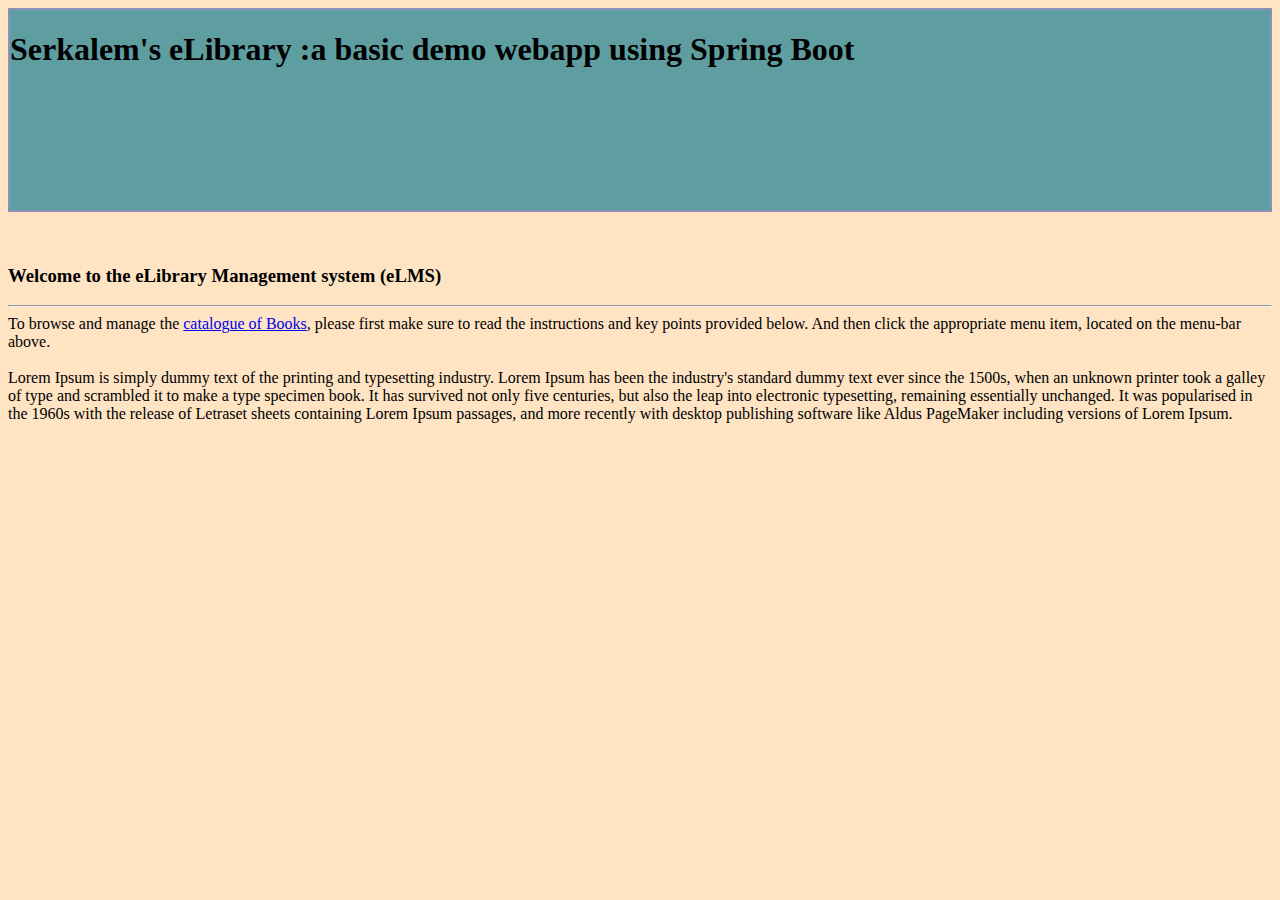
<file: small projects/elibrary/src/main/resources/templates/index.html>
<!DOCTYPE html>
<html lang="en">
<head>
    <meta charset="UTF-8">
    <meta http-equiv="X-UA-Compatible" content="IE=edge">
    <meta name="viewport" content="width=device-width, initial-scale=1.0">
    <title>Document</title>
  <style> body{
      background-color:bisque
  }

  #divh1{
      border: rgb(143, 143, 187) 2px solid;
      background-color:cadetblue;
      height: 200px;
  }
  </style>
</head>
<body>

    <body>
        

        <div id = "divh1">
        <h1>Serkalem's eLibrary :a basic demo webapp using Spring Boot</h1>
        </div>
        <p>&nbsp;</p>
        <div class="container">
            <h3>Welcome to the eLibrary Management system (eLMS)</h3>
            <hr/>
            <div style="font-size: 1em">
                To browse and manage the <a href="browse.html">catalogue of Books</a>, please first make sure to read the
                instructions and key points provided below. And then click the
                appropriate menu item, located on the menu-bar above.<br/><br/>
    
                Lorem Ipsum is simply dummy text of the printing and typesetting
                industry. Lorem Ipsum has been the industry's standard dummy text
                ever since the 1500s, when an unknown printer took a galley of type
                and scrambled it to make a type specimen book. It has survived not
                only five centuries, but also the leap into electronic typesetting,
                remaining essentially unchanged. It was popularised in the 1960s with
                the release of Letraset sheets containing Lorem Ipsum passages, and
                more recently with desktop publishing software like Aldus PageMaker
                including versions of Lorem Ipsum.
            </div>
        </div>
    
    <!--     <footer class="footer">
            <div class="container">
                <span class="text-muted">O. Kalu : : : CS425-SWE</span><span style="float:right;" class="text-muted">&copy; November 2018</span>
            </div>
        </footer> -->
    
        <!-- Bootstrap core JavaScript
        ================================================== -->
        <!-- Placed at the end of the document so the pages load faster -->
        <script src="https://code.jquery.com/jquery-3.3.1.slim.min.js" integrity="sha384-q8i/X+965DzO0rT7abK41JStQIAqVgRVzpbzo5smXKp4YfRvH+8abtTE1Pi6jizo" crossorigin="anonymous"></script>
        <script src="https://cdnjs.cloudflare.com/ajax/libs/popper.js/1.14.3/umd/popper.min.js" integrity="sha384-ZMP7rVo3mIykV+2+9J3UJ46jBk0WLaUAdn689aCwoqbBJiSnjAK/l8WvCWPIPm49" crossorigin="anonymous"></script>
        <script src="https://stackpath.bootstrapcdn.com/bootstrap/4.1.1/js/bootstrap.min.js" integrity="sha384-smHYKdLADwkXOn1EmN1qk/HfnUcbVRZyYmZ4qpPea6sjB/pTJ0euyQp0Mk8ck+5T" crossorigin="anonymous"></script>
    </body>
    
    
</body>
</html>
</file>
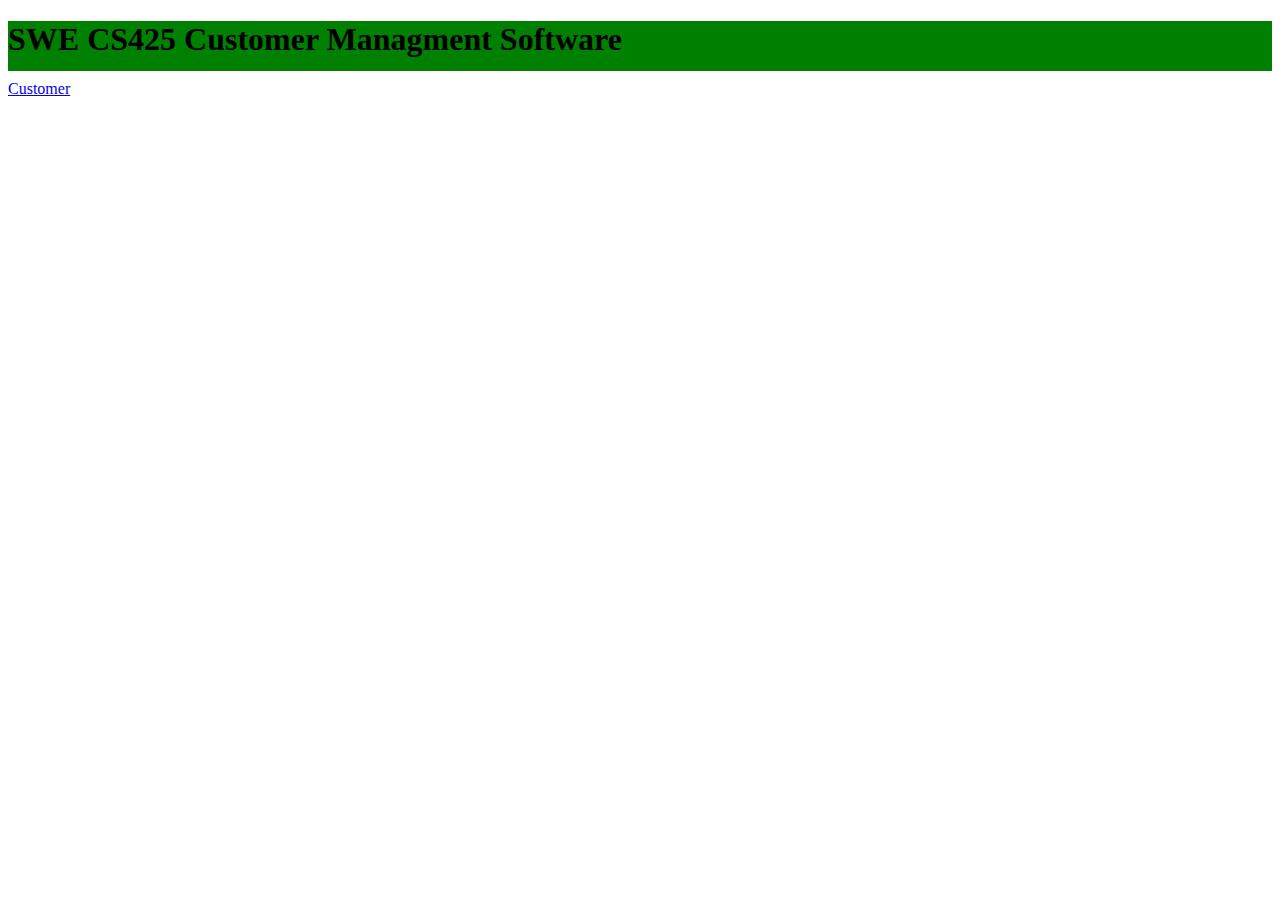
<file: small projects/wallmarty/src/main/resources/templates/index.html>
<!DOCTYPE html>
<html lang="en">
<head>
    <meta charset="UTF-8">
    <title>Customer </title>
</head>
<body>
<div>
    <h1>SWE CS425 Customer Managment Software</h1>
    <header>
        <nav> <a href="/home">Customer</a> </nav>
    </header>

</div>

<style>
    div
    {
    background-color:Green;
    height:50px;
    }
</style>
</body>
</html>
</file>
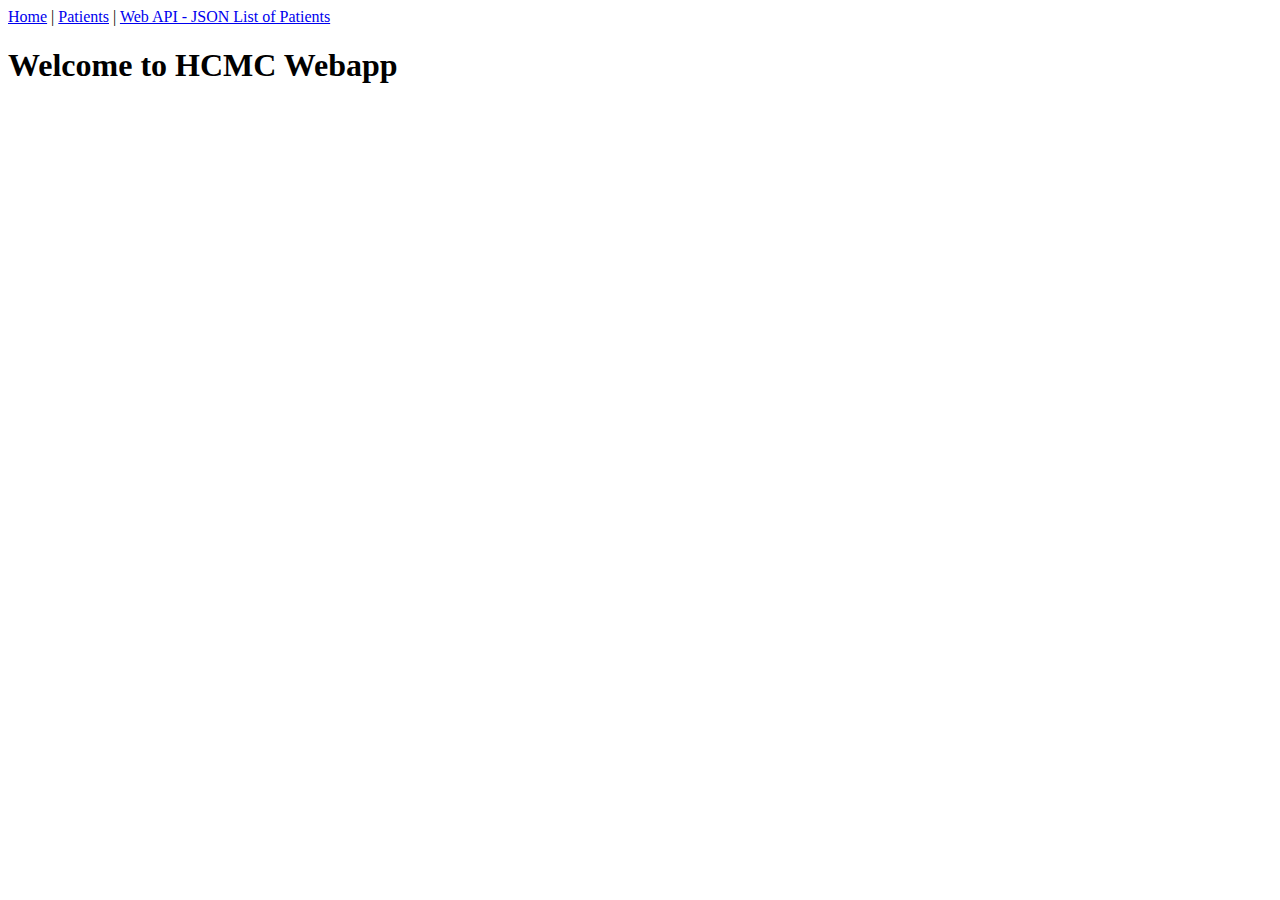
<file: small projects/final-exam-practice-hcmcwebapp/src/main/resources/templates/home/index.html>
<!DOCTYPE html>
<html lang="en">
<head>
    <meta charset="UTF-8">
    <title>HCMC Webapp - Home</title>
</head>
<body>
    <header>
        <nav>
            <a href="./home">Home</a> |
            <a href="/hcmcweb/patient/list">Patients</a> |
            <a href="/hcmcweb/api/patient/list">Web API - JSON List of Patients</a>
        </nav>
    </header>
    <div>
        <h1>Welcome to HCMC Webapp</h1>
    </div>
</body>
</html>
</file>
